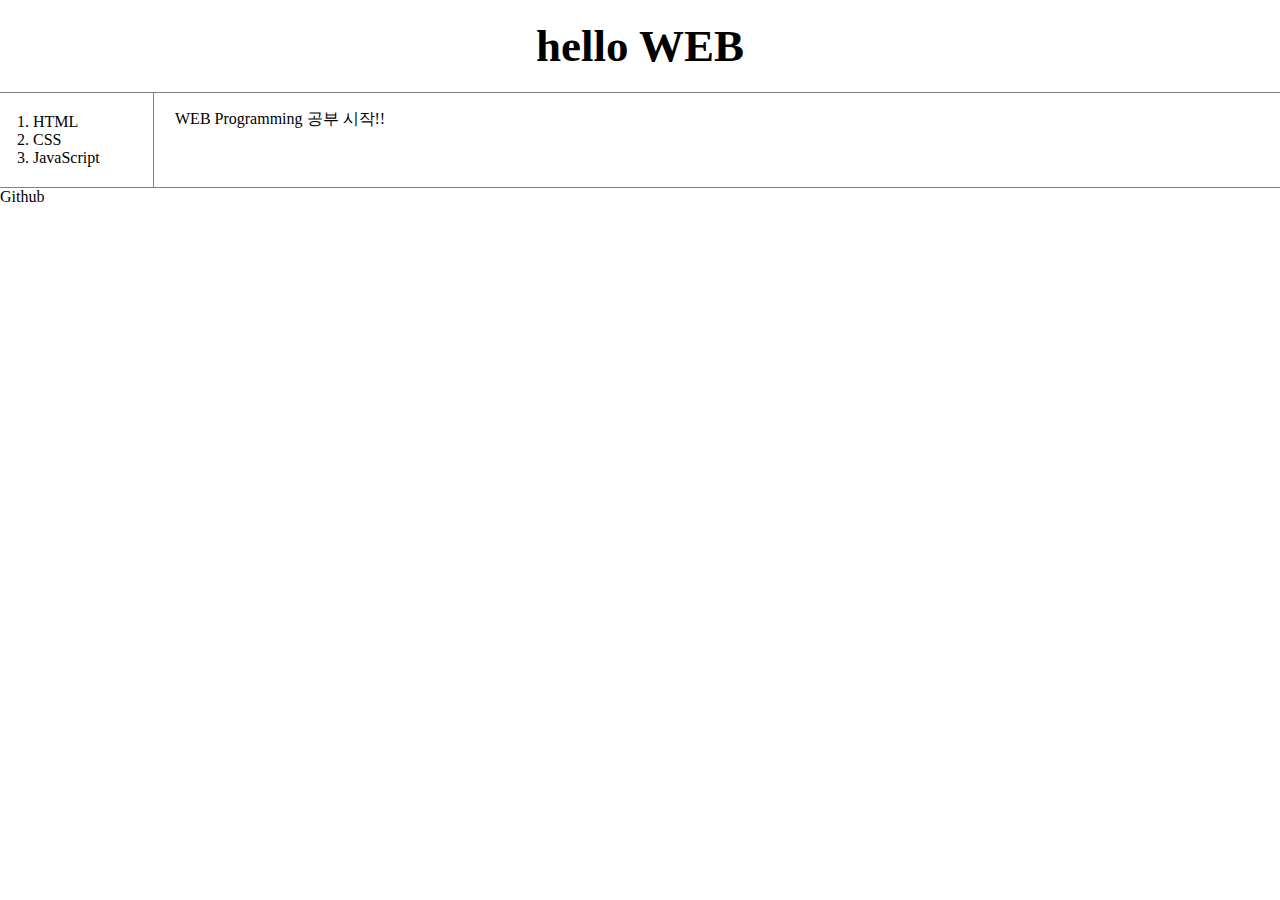
<file: index.html>
<!doctype html>
<html>
  <head>
    <title>WEB Study</title>
    <meta charset = "utf-8">
    <link rel="stylesheet" href="style.css">
  </head>
  <body>
    <h1><a href="index.html">hello WEB</a></h1>
    <div id="grid">
    <ol>
      <li><a href="index_1.html">HTML</a></li>
      <li><a href="index_2.html">CSS</a></li>
      <li><a href="index_3.html">JavaScript</a></li>
    </ol>
  <div id = "article">
    <p>WEB Programming 공부 시작!!</p>
</div>
</div>
<a href="https://github.com/kin16742" target="_blank" title="Github Link">Github</a>

  </body>
</html>
</file>
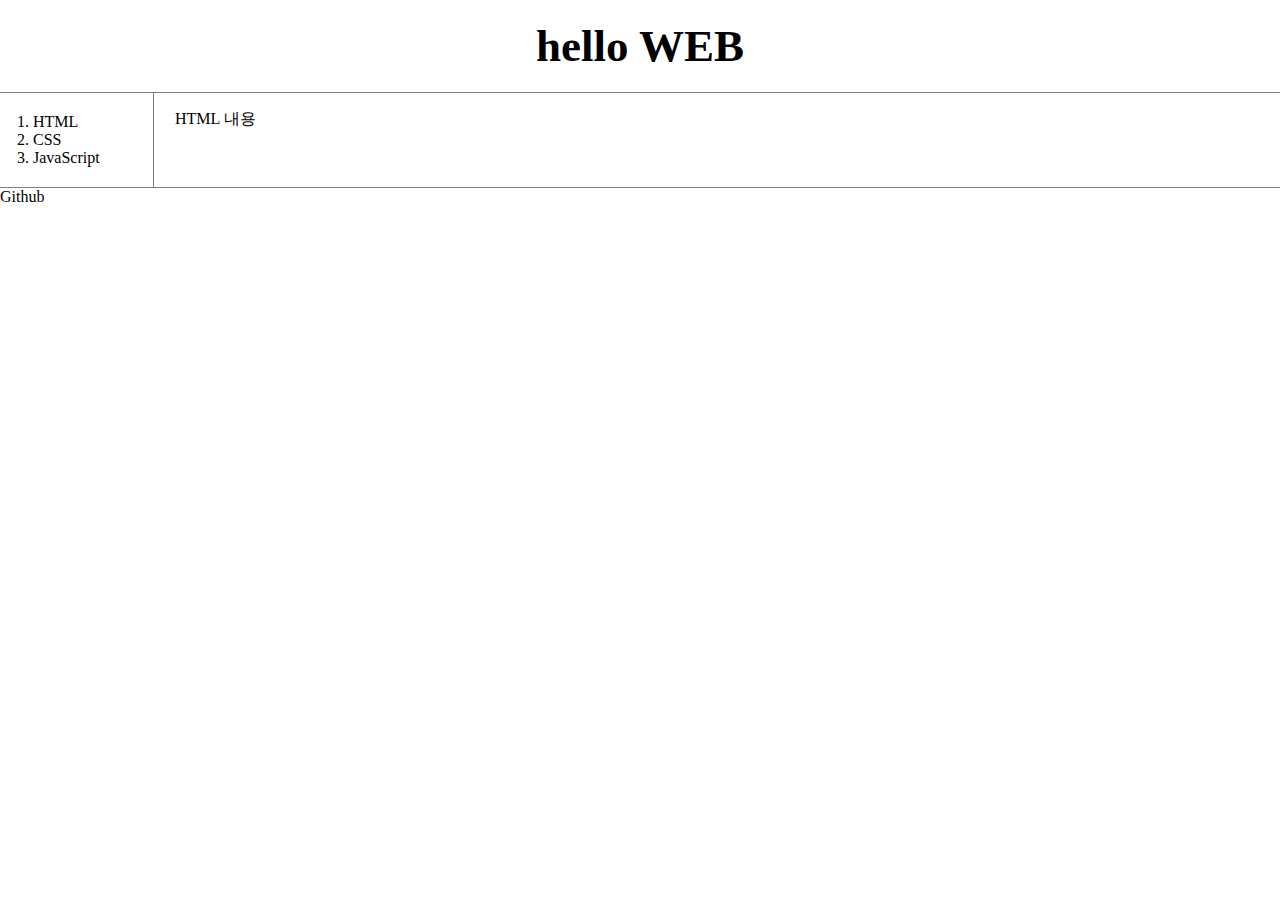
<file: index_1.html>
<!doctype html>
<html>
  <head>
    <title>WEB Study</title>
    <meta charset = "utf-8">
    <link rel="stylesheet" href="style.css">
  </head>
  <body>
    <h1><a href="index.html">hello WEB</a></h1>
    <div id="grid">
    <ol>
      <li><a href="index_1.html">HTML</a></li>
      <li><a href="index_2.html">CSS</a></li>
      <li><a href="index_3.html">JavaScript</a></li>
    </ol>
  <div id = "article">
    <p>HTML 내용</p>
</div>
</div>
<a href="https://github.com/kin16742" target="_blank" title="Github Link">Github</a>

  </body>
</html>
</file>
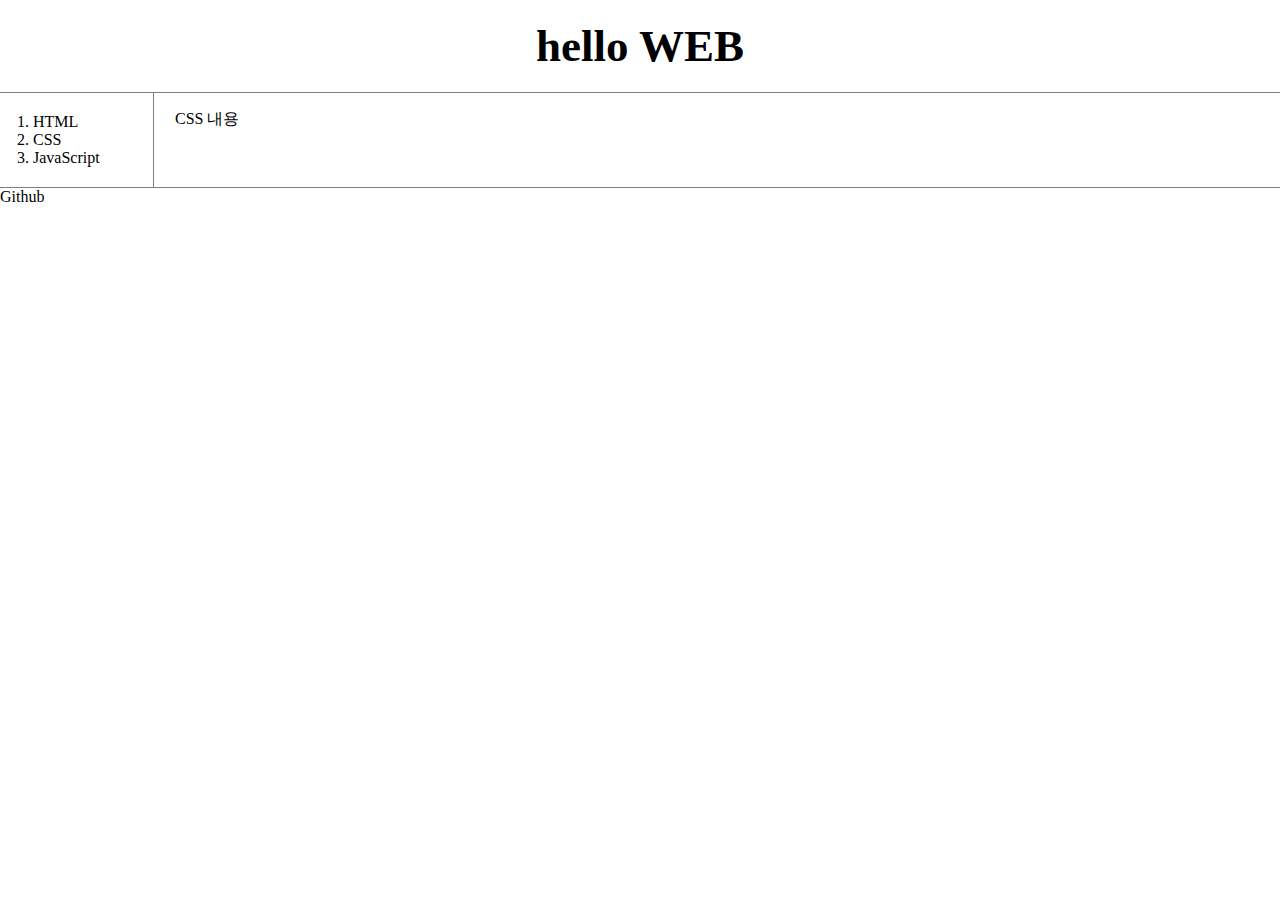
<file: index_2.html>
<!doctype html>
<html>
  <head>
    <title>WEB Study</title>
    <meta charset = "utf-8">
    <link rel="stylesheet" href="style.css">
  </head>
  <body>
    <h1><a href="index.html">hello WEB</a></h1>
    <div id="grid">
    <ol>
      <li><a href="index_1.html">HTML</a></li>
      <li><a href="index_2.html">CSS</a></li>
      <li><a href="index_3.html">JavaScript</a></li>
    </ol>
  <div id = "article">
    <p>CSS 내용</p>
</div>
</div>
<a href="https://github.com/kin16742" target="_blank" title="Github Link">Github</a>

  </body>
</html>
</file>
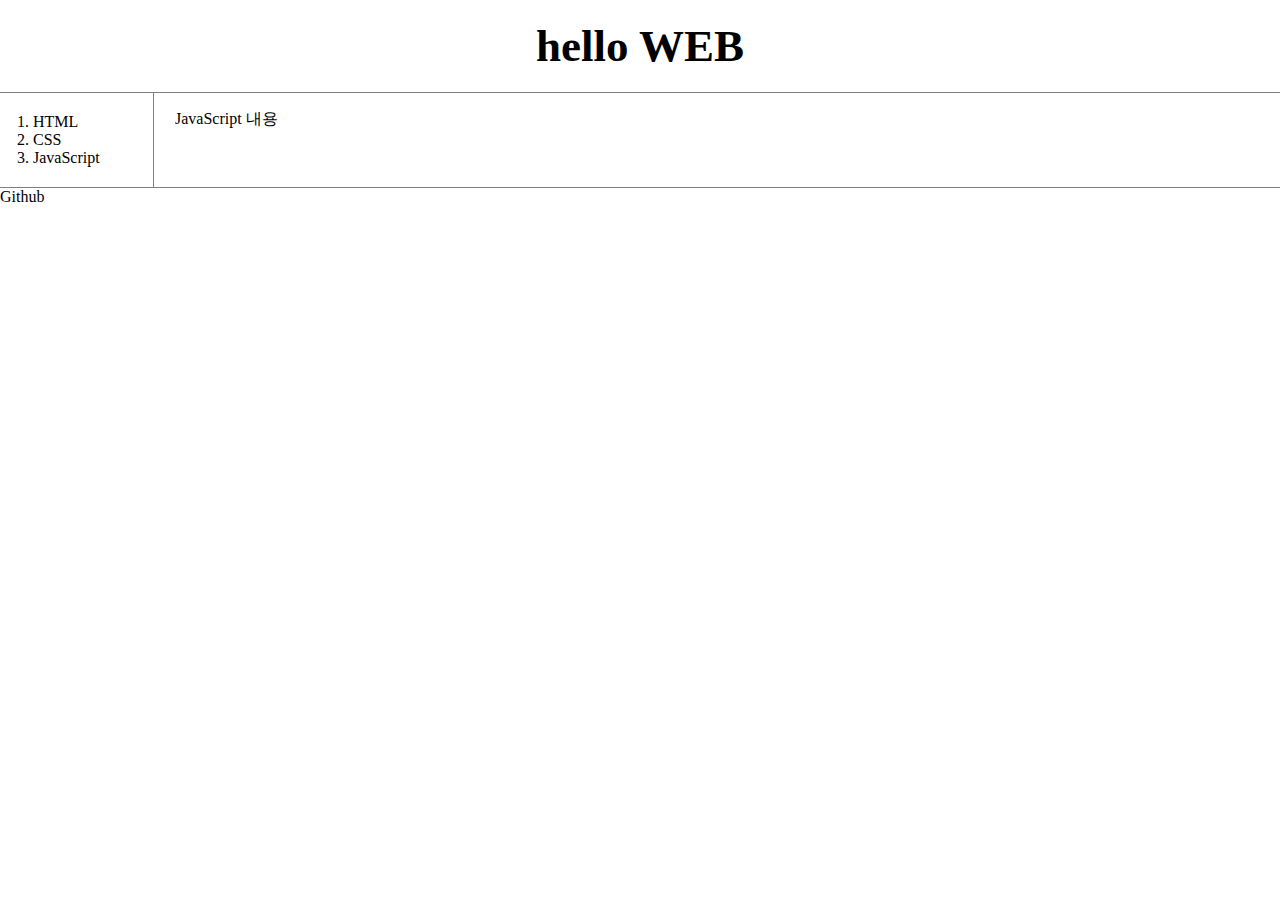
<file: index_3.html>
<!doctype html>
<html>
  <head>
    <title>WEB Study</title>
    <meta charset = "utf-8">
    <link rel="stylesheet" href="style.css"> 
  </head>
  <body>
    <h1><a href="index.html">hello WEB</a></h1>
    <div id="grid">
    <ol>
      <li><a href="index_1.html">HTML</a></li>
      <li><a href="index_2.html">CSS</a></li>
      <li><a href="index_3.html">JavaScript</a></li>
    </ol>
  <div id = "article">
    <p>JavaScript 내용</p>
</div>
</div>
<a href="https://github.com/kin16742" target="_blank" title="Github Link">Github</a>

  </body>
</html>
</file>
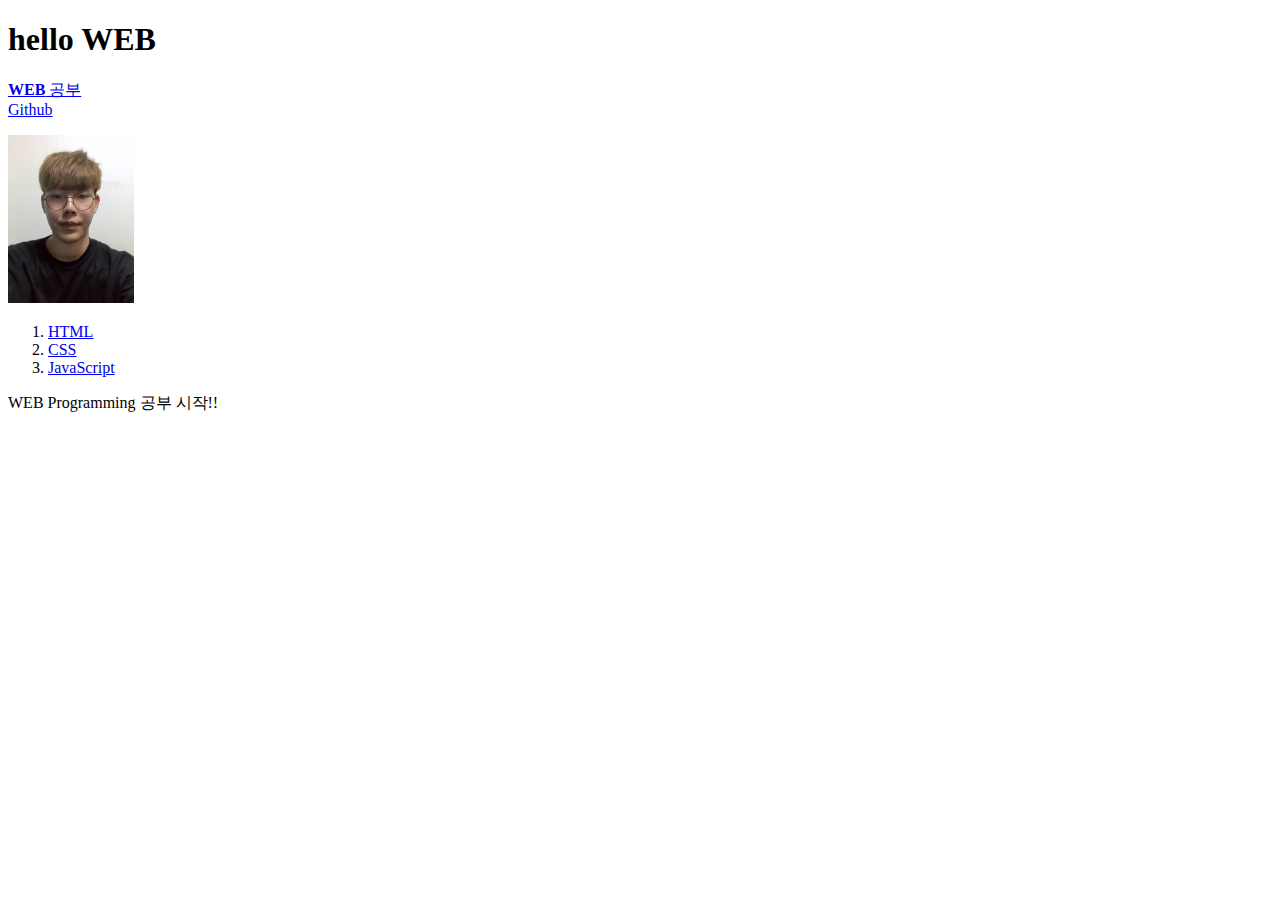
<file: main.html>
<!doctype html>
<html>
  <head>
    <title>WEB Study</title>
    <meta charset = "utf-8">
  </head>
  <body>
    <h1>hello WEB</h1>
    <p>
      <a href="main.html"><strong>WEB</strong> 공부</a> <br>
      <a href="https://github.com/kin16742" target="_blank" title="Github Link">Github</a>
    </p>
    <img src="face.jpg" width ="10%">
    <ol>
      <li><a href="index_1.html">HTML</a></li>
      <li><a href="index_2.html">CSS</a></li>
      <li><a href="index_3.html">JavaScript</a></li>
    </ol>
    <p>WEB Programming 공부 시작!!</p>
  </body>
</html>
</file>
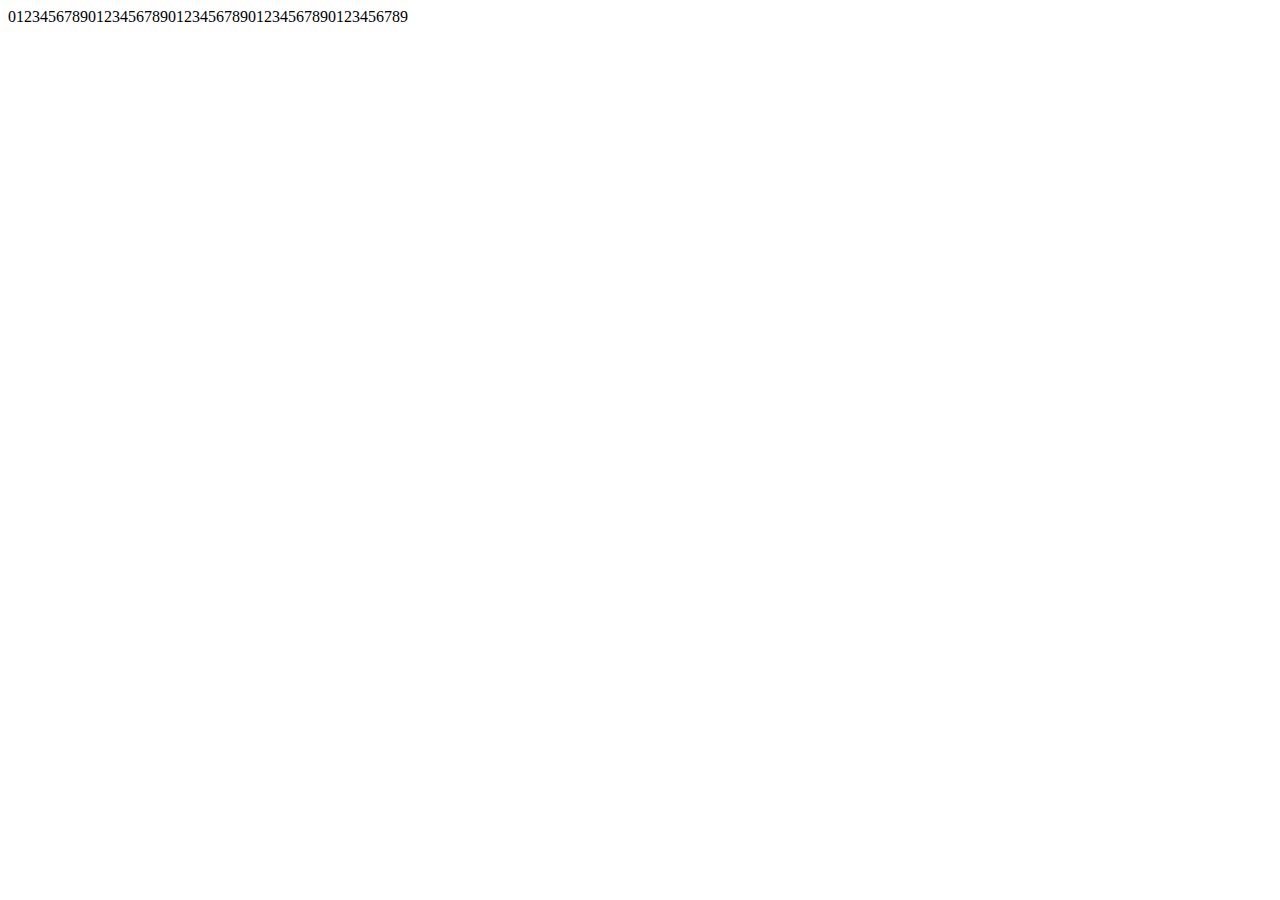
<file: sample6.html>
<!DOCTYPE html>
<html>
    <head>
        <meta charset="utf-8"/>
    </head>
    <body>
        <script>
          function numbering(){
            var i = 0;
            while(i < 10){
                document.write(i);
                i += 1;
            }
          }

          numbering();
          numbering();
          numbering();
          numbering();
          numbering();
        </script>
    </body>
</html>
</file>
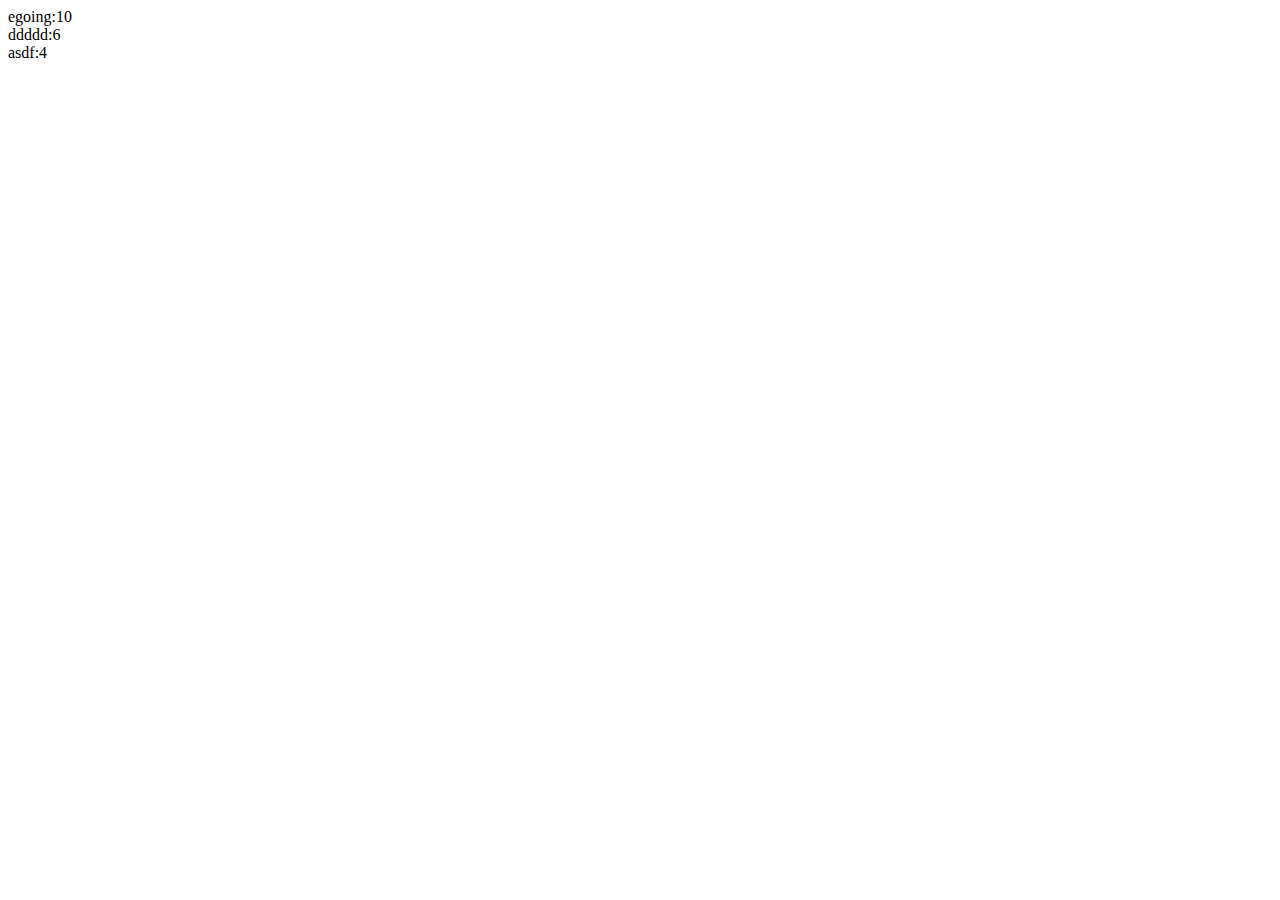
<file: sample7.html>
<!DOCTYPE html>
<html>
  <head>
    <meta charset="utf-8"/>
  </head>
  <body>
    <script type="text/javascript">
      var grades = {
        'list' : {'egoing' : 10, 'ddddd' : 6, 'asdf' : 4},
        'show' : function(){
          for(var name in this.list){
            document.write(name + ':' + this.list[name] + "<br/>");
          }
        }
      };
      grades.show();
    </script>
  </body>
</html>
</file>
<file: style.css>
body{
   margin:0;
}
#active {
   color:red;
}
.saw {
   color:gray;
}
a {
   color:black;
   text-decoration: none;
}
h1 {
   font-size:45px;
   text-align: center;
   border-bottom:1px solid gray;
   margin:0;
   padding:20px;
}
ol{
   border-right:1px solid gray;
   width:100px;
   margin:0;
   padding:20px;
}
#grid{
display: grid;
grid-template-columns: 150px 1fr;
border-bottom:1px solid gray;
}
#grid ol{
padding-left:33px;
}
#grid #article{
padding-left:25px;
}
</file>
